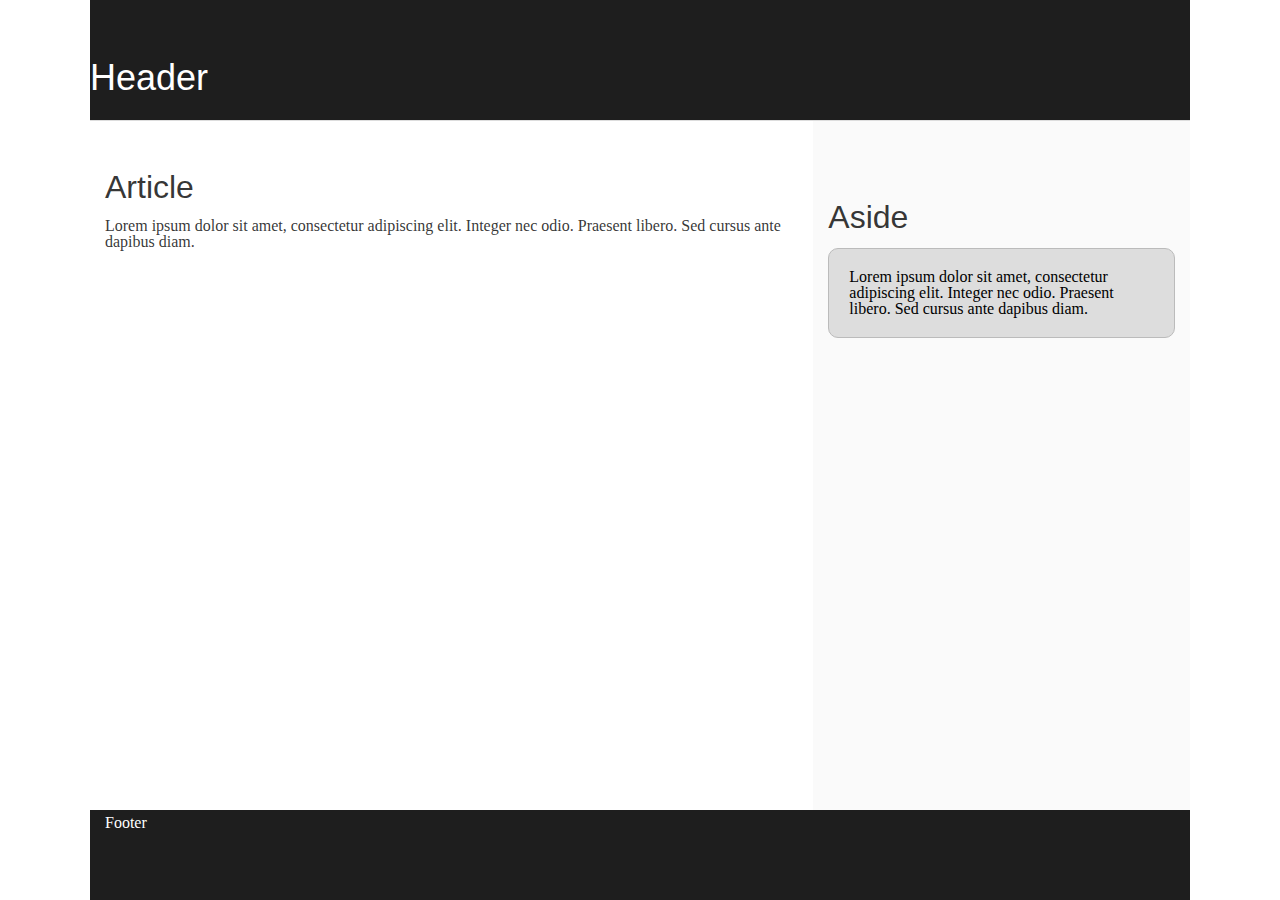
<file: css_basic/index.html>
<!DOCTYPE html>
<html lang="en">
<head>
  <meta charset="UTF-8">
  <meta name="viewport" content="width=device-width, initial-scale=1.0">
  <title>Flexible Box Layout Example</title>
  <link rel="stylesheet" href="styles.css">
</head>

<body class="works_on_smartphone">

  <header>
    <h1>Header</h1>
  </header>

  <main>
    <article>
      <h2>Article</h2>
      <p>Lorem ipsum dolor sit amet, consectetur adipiscing elit. Integer nec odio. Praesent libero. Sed cursus ante dapibus diam.</p>
      <!-- Content goes here -->
    </article>
    
    <aside>
      <h2>Aside</h2>
      <p>Lorem ipsum dolor sit amet, consectetur adipiscing elit. Integer nec odio. Praesent libero. Sed cursus ante dapibus diam.</p>
      <!-- Content goes here -->
    </aside>
  </main>

  <footer>
    <p>Footer</p>
  </footer>

</body>
</html>
</file>
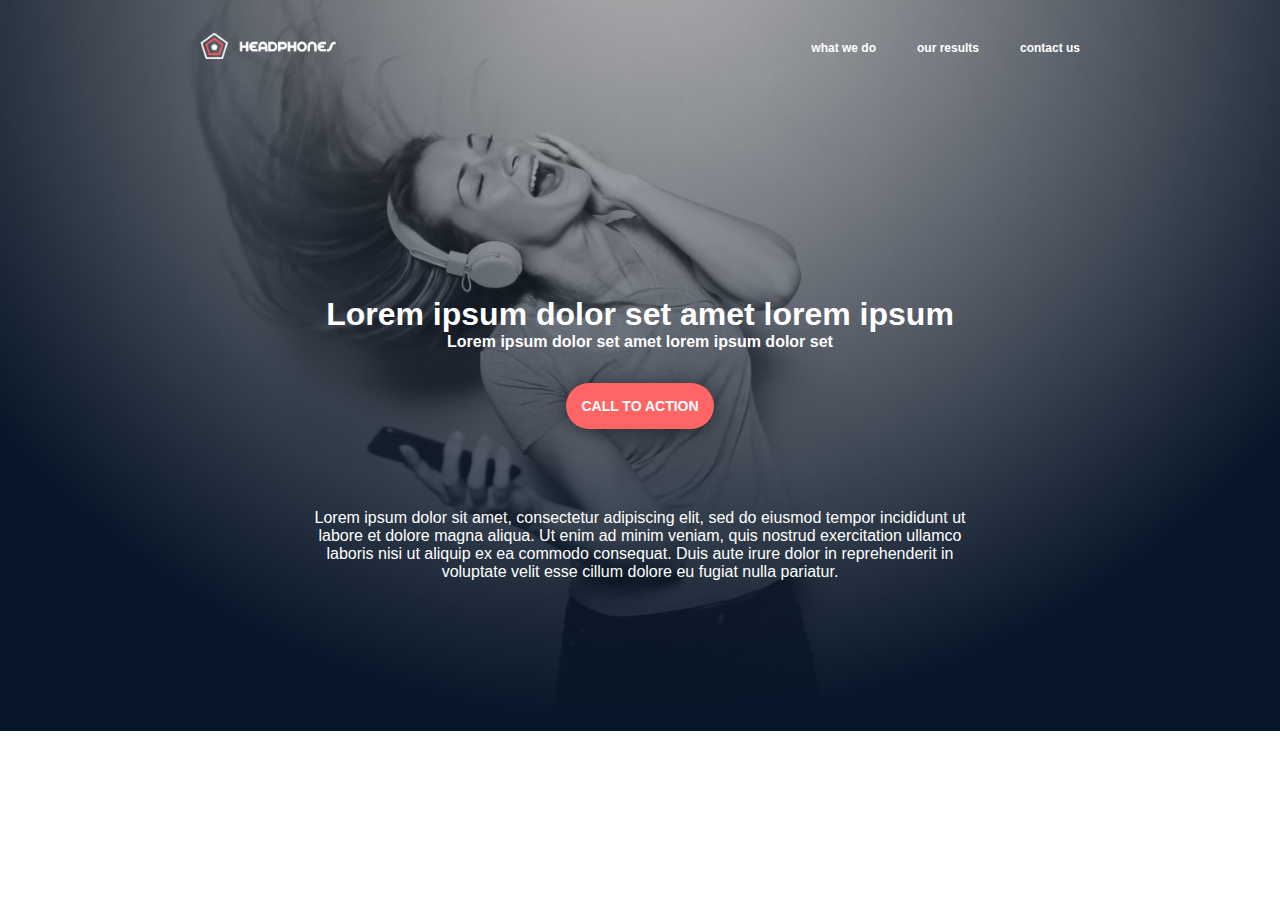
<file: headphones/0-index.html>
<!DOCTYPE html>
<html lang="en">
<head>
    <meta charset="UTF-8">
    <meta name="viewport" content="width=device-width, initial-scale=1.0">
    <title>Headphones</title>
    <link rel="stylesheet" href="0-styles.css">
</head>
<body>
    <header>
        <nav class="nav">

            <input type="checkbox" id="nav-toggle" class="nav-toggle">
            <label for="nav-toggle" class="nav-toggle-label">
                <span></span>
            </label>
            
            <div class="logo">
                <img src="./images/logo_headphones.png" alt="">
            </div>

            
            
            <div class="nav-links">
                <ul>
                    <li><a href="#">what we do</a></li>
                    <li><a href="#">our results</a></li>
                    <li><a href="#">contact us</a></li>
                </ul>
            </div>
        </nav>
    </header>

    <main>
        <section class="hero-section">

            <div class="hero">

                <div class="upper">
                    <div class="upper-text">
                        <h1>Lorem ipsum dolor set amet lorem ipsum</h1>
                        <p>Lorem ipsum dolor set amet lorem ipsum dolor set</p>
                    </div>
    
                    <button>CALL TO ACTION</button>
                </div>

                <div class="lower">
                    <p>Lorem ipsum dolor sit amet, consectetur adipiscing elit, sed do eiusmod tempor incididunt ut <br> labore et dolore magna aliqua. Ut enim ad minim veniam, quis nostrud exercitation ullamco <br> laboris nisi ut aliquip ex ea commodo consequat. Duis aute irure dolor in reprehenderit in <br>  voluptate velit esse cillum dolore eu fugiat nulla pariatur.</p>
                </div>
               
            </div>
            
        </section>

    </main>
    
</body>
</html>
</file>
<file: css_basic/styles.css>
body {
    display: flex;
    flex-direction: column;
    height: 100vh; /* Full height of viewport */
    margin: 0; /* Remove default margin */
  }
  
header, footer {
    background-color: #1e1e1e;
    color: white;
    padding: 10px;
  }
  
main {
    display: flex;
    flex-direction: row;
    flex: auto;
    overflow: hidden; /* Prevents main from expanding beyond viewport */
  
  }
  
article {
    flex: 2;
    overflow-y: auto;
    padding: 10px;
  }
  
aside {
    flex: 1;
    overflow-y: auto;
    padding: 10px;
    background-color: lightgray;
  }
  

/* Importing webfonts */
/* (If you're learning CSS, you should disregard that) */

@import url(https://fonts.googleapis.com/css?family=Yeseva+One);
@import url(https://fonts.googleapis.com/css?family=Josefin+Sans:400,700,700italic,400italic);


/* CSS reset rules */

html, body {
	height: 100%;
	min-height: 100%;
}
html, body, div, span, applet, object, iframe,
h1, h2, h3, h4, h5, h6, p, blockquote, pre,
a, abbr, acronym, address, big, cite, code,
del, dfn, img, ins, kbd, q, s, samp,
small, strike, sub, sup, tt, var,
b, u, i, center,
dl, dt, dd,
fieldset, form, label, legend,
table, caption, tbody, tfoot, thead, tr, th, td,
article, aside, canvas, details, embed, 
figure, figcaption, footer, header, hgroup, 
menu, nav, output, ruby, section, summary,
time, mark, audio, video {
	margin: 0;
	padding: 0;
	border: 0;
	font-size: 100%;
	font: inherit;
	vertical-align: baseline;
}
/* HTML5 display-role reset for older browsers */
article, aside, details, figcaption, figure, 
footer, header, hgroup, menu, nav, section {
	display: block;
}
body {
	line-height: 1;
}
blockquote, q {
	quotes: none;
}
blockquote:before, blockquote:after,
q:before, q:after {
	content: '';
	content: none;
}
table {
	border-collapse: collapse;
	border-spacing: 0;
}


/* Fonts and colors */

body {
	font-family: 'Josefin Sans', serif;
	color: rgba(0, 0, 0, 0.8);
}
h1, h2, h3, h4, h5, h6, header {
	font-family: 'Yeseva One', sans-serif;
}
article {
}
header {
	border-bottom: 1px solid rgb(221,221,221);
	transition: border-bottom-color 1s ease;
}
header a {
	color: rgba(0, 0, 0, 0.8);
}
aside {
	background: #FAFAFA;
}
aside p {
	border: 1px solid #bbb;
	background: #ddd;
	color: black;
}
footer a {
	color: rgba(0, 0, 0, 0.8);
}
a {
	color: #F80002;
}


/* Positioning and margins */

@media (min-width: 1100px) {
	body {
		width: 1100px;
		margin: 0 auto;
	}
}

article {
	padding: 50px 15px;
}
article > *:first-child {
	margin-top: 0;
}
aside {
	padding: 50px 15px;
}
header .right {
	float: right;
	margin: 0 10px 15px;
}


/* Header */
header {
	padding: 20px 0;
	height: 80px;
}
header ul {
	list-style: none;
	margin: 0;
	padding: 0;
}
header li {
	display: inline;
	vertical-align:middle;
}
header li:first-child {
	margin: 0;
}
header li a {
	margin: 0 10px;
}
header li.logo {
	font-size: 36px;
}
header a {
	text-decoration: none;
}


/* Aside */

aside p {
	border-radius: 10px;
	padding: 20px 20px;
}


/* Footer */

footer {
	padding: 5px 15px;
	height: 80px;
}


/* Text styles and margins */

p {
	margin-bottom: 15px;
}
h1 {
	font-size: 36px;
	margin: 40px 0 20px;
}
h2 {
	font-size: 32px;
	margin: 30px 0 15px;
}
h3 {
	font-size: 28px;
	margin: 25px 0 10px;
}
h4 {
	font-size: 20px;
	font-weight: bold;
	margin: 20px 0 10px;
}
h5 {
	font-size: 18px;
	font-weight: bold;
	margin: 15px 0 10px;
}
h6 {
	font-weight: bold;
	margin: 5px 0;
}

@media (max-width: 800px) {
  body.works_on_smartphone {
  	display: block;
  }
  body.works_on_smartphone main {
  	display: block;
  }
  header .right {
  	float: none;
  }
}
</file>
<file: headphones/0-styles.css>
* {
    margin: 0;
    padding: 0;
    box-sizing: border-box;
}

body{
    background-image: url(./images/headphones_hero_1.jpg);
    background-repeat: no-repeat;
    background-size: 100%;
    width: 100%;
    height: auto;
}

.header{
    width: 100%;
    height: auto;
}

.nav{
    width: 100%;
    height: auto;
    display: flex;
    flex-direction: row;
    justify-content: space-between;
    align-items: center;
    padding: 2rem 200px;
}

.logo{
    width: 161px;
    height: 32px;
}

.logo img{
    width: 100%;
    height: auto;
}

.nav-links{
    width: 100%;
    height: auto;
}

.nav-links ul{
    width: 100%;
    height: auto;
    list-style-type: none;
    display: flex;
    flex-direction: row;
    justify-content: end;
    align-items: center;
    column-gap: 41px;
}

.nav-links ul li{
    font-size: 12px;
}

.nav-links ul li a{
    color: white; /* Set text color to white */
    text-decoration: none; /* Remove underline */
    font-weight: bold; /* Example font weight */
    font-size: 12px; /* Example font size */
    font-family: 'Source Sans Pro', sans-serif;
}

.nav-links ul li a:hover {
    color: #FF6565; /* Change text color on hover */
}

main{
    width: 100%;
    height: auto;
}

.hero-section{
    width: 100%;
    height: auto;
    padding: 200px;
}

.hero{
    width: 100%;
    height: auto;
    display: flex;
    flex-direction: column;
    justify-content: center;
    align-items: center;
    row-gap: 5rem;
}

.upper{
    width: 100%;
    height: auto;
    display: flex;
    flex-direction: column;
    justify-content: center;
    align-items: center;
    row-gap: 2rem;
}

.upper-text{
    width: 100%;
    height: auto;
    display: flex;
    flex-direction: column;
    justify-content: center;
    align-items: center;
    font-family: 'Source Sans Pro', sans-serif;
    color: white;
}

.upper-text h1{
    font-weight: bold;
    font-size: 32px;
}

.upper-text p{
    font-weight: bold;
    font-size: 16px;
}

.upper button{
    outline: none;
    color: white;
    background-color: #FF6565;
    padding: 15px;
    border: none;
    border-radius: 100px;
    font-family: 'Source Sans Pro', sans-serif;
    font-size: 14px;
    font-weight: bold;
    box-shadow: 0 2px 20px rgba(0, 0, 0, 0.5);
}

.lower{
    width: 100%;
    height: auto;
}

.lower p{
    font-size: 16px;
    font-weight: 300;
    color: white;
    font-family: 'Source Sans Pro', sans-serif;
    text-align: center;
}

.nav-toggle {
    display: none;
}

.nav-toggle-label {
    display: none;
    cursor: pointer;
    width: 30px;
    height: 30px;
    position: relative;
}

.nav-toggle-label span,
.nav-toggle-label span::before,
.nav-toggle-label span::after {
    display: block;
    background: white;
    height: 3px;
    width: 100%;
    border-radius: 2px;
    position: absolute;
    content: '';
    transition: all 0.3s;
}

.nav-toggle-label span::before {
    top: -8px;
}

.nav-toggle-label span::after {
    top: 8px;
}

@media screen and (max-width: 480px) {

    body{
        background-image: url(./images/headphones_hero_1.jpg);
        background-repeat: no-repeat;
        background-size: 100%;
        width: 375px;
        height: 869px;
    }

    .header{
        width: 100%;
        height: auto;
    }

    .nav {
        display: flex;
        flex-direction: row;
        justify-content: start;
        align-items: start;
        column-gap: 66px;
        padding: 1rem;
    }

    .logo {
        width: 160.96px;
        height: 31.18px;
    }

    .nav-toggle-label {
        display: block;
        
    }

    .nav-links {
        width: 100%;
        display: none;
        flex-direction: column;
        align-items: center;
    }

    .nav-links ul {
        flex-direction: column;
        align-items: center;
    }

    .nav-links ul li {
        margin: 0.5rem 0;
    }

    .nav-toggle:checked + .nav-toggle-label .span {
        background: transparent;
    }

    .nav-toggle:checked + .nav-toggle-label span::before {
        transform: rotate(45deg);
        top: 0;
    }

    .nav-toggle:checked + .nav-toggle-label span::after {
        transform: rotate(-45deg);
        top: 0;
    }

    .nav-toggle:checked ~ .nav-links {
        display: flex;
    }
}
</file>
